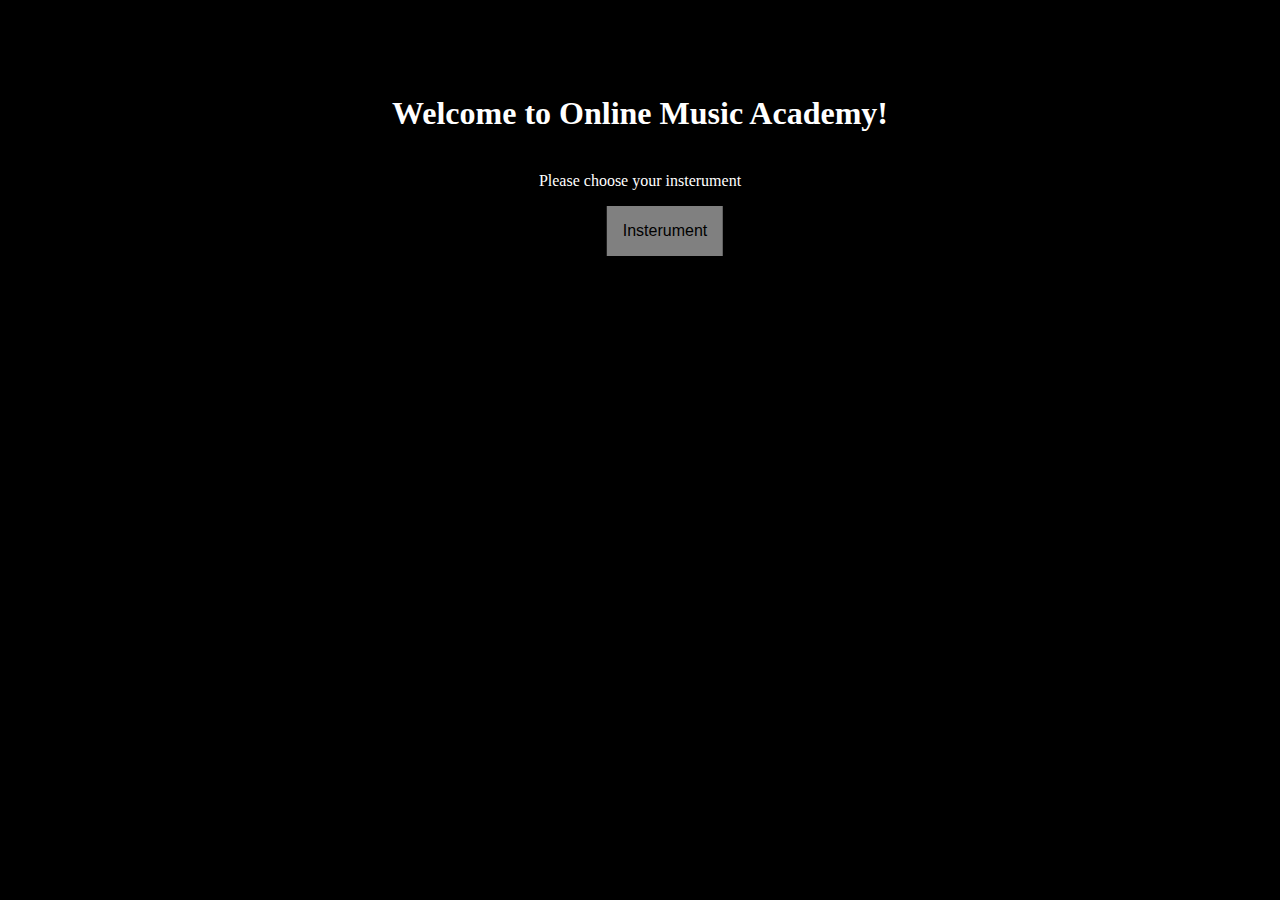
<file: index.html>
<!DOCTYPE html>
<html lang="en">
    <head>
        <title>Onling Music Academy</title>
        <link rel="stylesheet" href="stylesheet.css">    
    </head>
    <body>
         <h1> <br><br> Welcome to Online Music Academy!</h1>
         <p><br>Please choose your insterument<br>
         <div class="dropdown center">
             <button class="dropbtn">
                 Insterument</button>
                 <div class="dropdown-content">
                     <a href="piano.html">Piano</a>
                     <a href="trumpet.html">Trumpet, Brass insterument</a>
                     <a href="">Violin</a>
                     <a href="">Percussion</a>
                     <a href="">Gu Zheng</a>
                     <a href="">Guitar</a>
                     <a href="">Singing</a>
                     <a href="">Music Editing</a>
                     <a href="">Music Theory</a>
                     <a href="">DJ</a>         
                </div>
             </button>
         </div> 
        </p>

    </body>
</html>
</file>
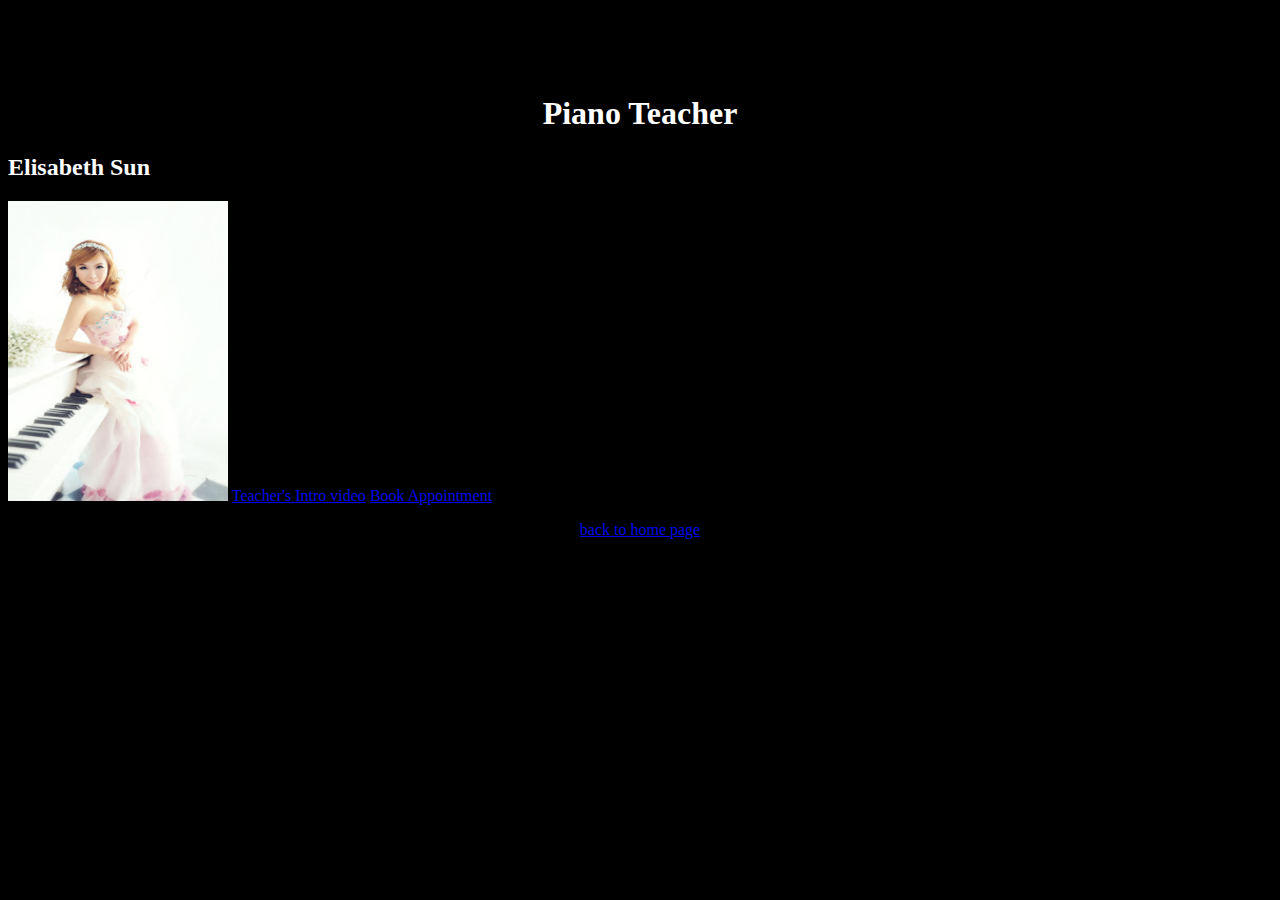
<file: piano.html>
<!DOCTYPE html>
<html lang="en">
    <head>
        <title>Piano</title>
        <link rel="stylesheet" href="stylesheet.css">    
    </head>
    <body>
        <h1> <br><br> Piano Teacher</h1>
        <h2>Elisabeth Sun</h2>
        
        <img src="es-piano2.jpeg" alt="piano teacher photo" width="220" height="300">
        <a href="https://www.youtube.com/watch?v=CsiDHOzvFqw">Teacher's Intro video</a>
        <a href="https://calendar.google.com/calendar/u/0?cid=bzdxcWFyZXJnaThxMG0xcTlzZjlmM2VocDRAZ3JvdXAuY2FsZW5kYXIuZ29vZ2xlLmNvbQ">Book Appointment</a>

    </body>
    <p>
        <a href="index.html">back to home page</a>
    </p>
</html>
</file>
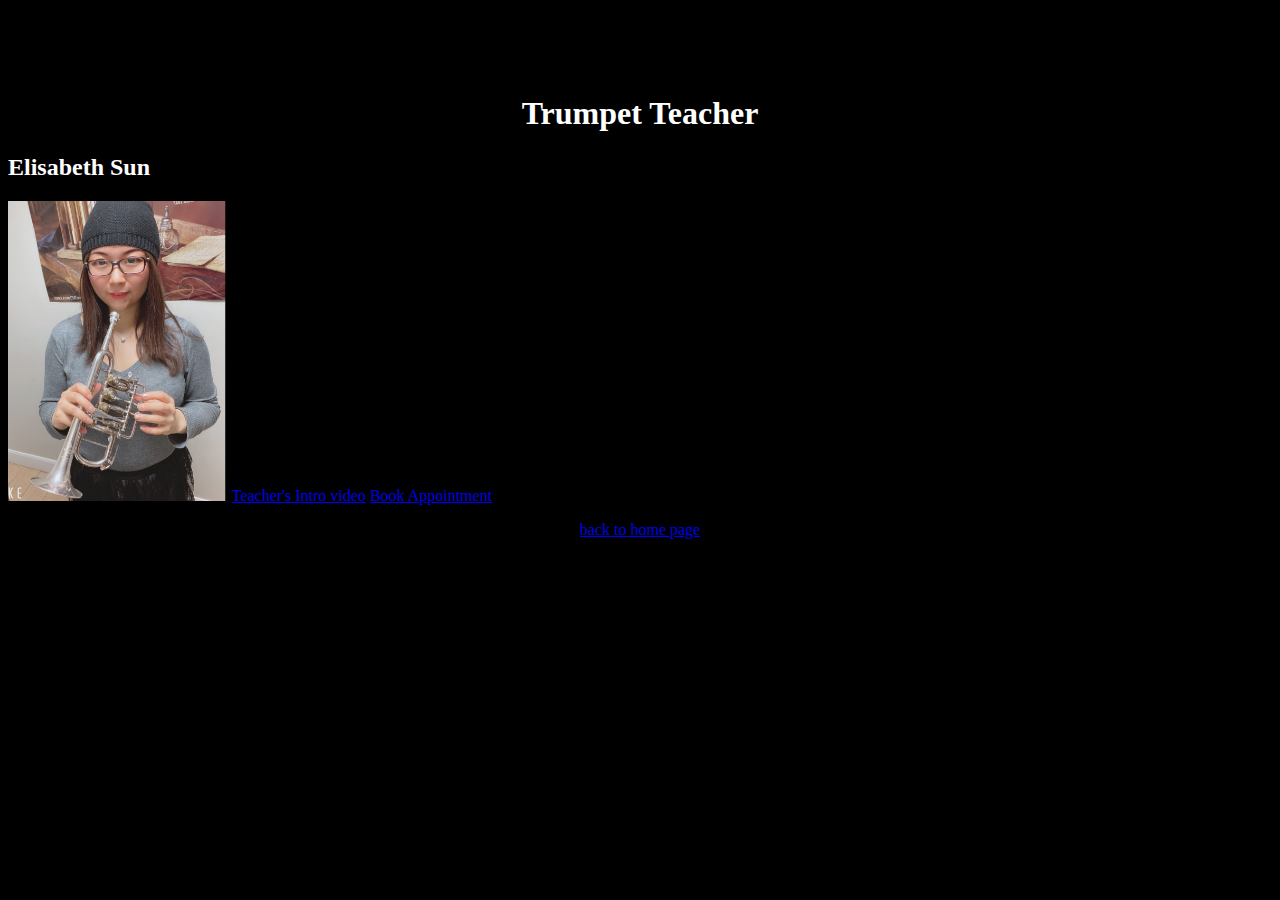
<file: trumpet.html>
<!DOCTYPE html>
<html lang="en">
    <head>
        <title>Piano</title>
        <link rel="stylesheet" href="stylesheet.css">    
    </head>
    <body>
        <h1> <br><br> Trumpet Teacher</h1>
        <h2>Elisabeth Sun</h2>
        
        <img src="es-trumpet2.jpeg" alt="trumpet teacher's photo" width="220" height="300">
        <a href="https://www.youtube.com/watch?v=-At7ZiNpy7Y">Teacher's Intro video</a>
        <a href="https://calendar.google.com/calendar/u/0?cid=bzdxcWFyZXJnaThxMG0xcTlzZjlmM2VocDRAZ3JvdXAuY2FsZW5kYXIuZ29vZ2xlLmNvbQ">Book Appointment</a>

    </body>
    <p>
        <a href="index.html">back to home page</a>
    </p>
    </html>
</file>
<file: stylesheet.css>
body{ background-color: black;}
            h1{color:white;text-align: center;}
            h2{color:white}
            p{color:white;text-align: center;}
            button{color:white;text-align: center;}
            div{text-align: center;}
            .center {
                margin: 25px;
                position: absolute;
                top:50%;
                left: 50%;
                -ms-transform: translate(-50%, -50%);
                transform: translate(-50%, -50%);      
}
                .dropbtn {
                 text-align: center;
                 background-color: gray;
                 color:black;
                 padding: 16px;
                 font-size: 16px;
                 border: none;
}
/* The container <div> - needed to position the dropdown content */
                .dropdown {
                 position: relative;
                  display: inline-block;
}

/* Dropdown Content (Hidden by Default) */
                .dropdown-content {
                 display: none;
                 position: absolute;
                 background-color: #f1f1f1;
                 min-width: 160px;
                 box-shadow: 0px 8px 16px 0px rgba(0,0,0,0.2);
                 z-index: 1;
}

/* Links inside the dropdown */
                .dropdown-content a {
                 color: black;
                 padding: 12px 16px;
                 text-decoration: none;
                 display: block;
}

/* Change color of dropdown links on hover */
                 .dropdown-content a:hover {background-color:gray;}

/* Show the dropdown menu on hover */
                 .dropdown:hover .dropdown-content {display: block;}

/* Change the background color of the dropdown button when the dropdown content is shown */
                .dropdown:hover .dropbtn {background-color: #8e6b3e;}
</file>
